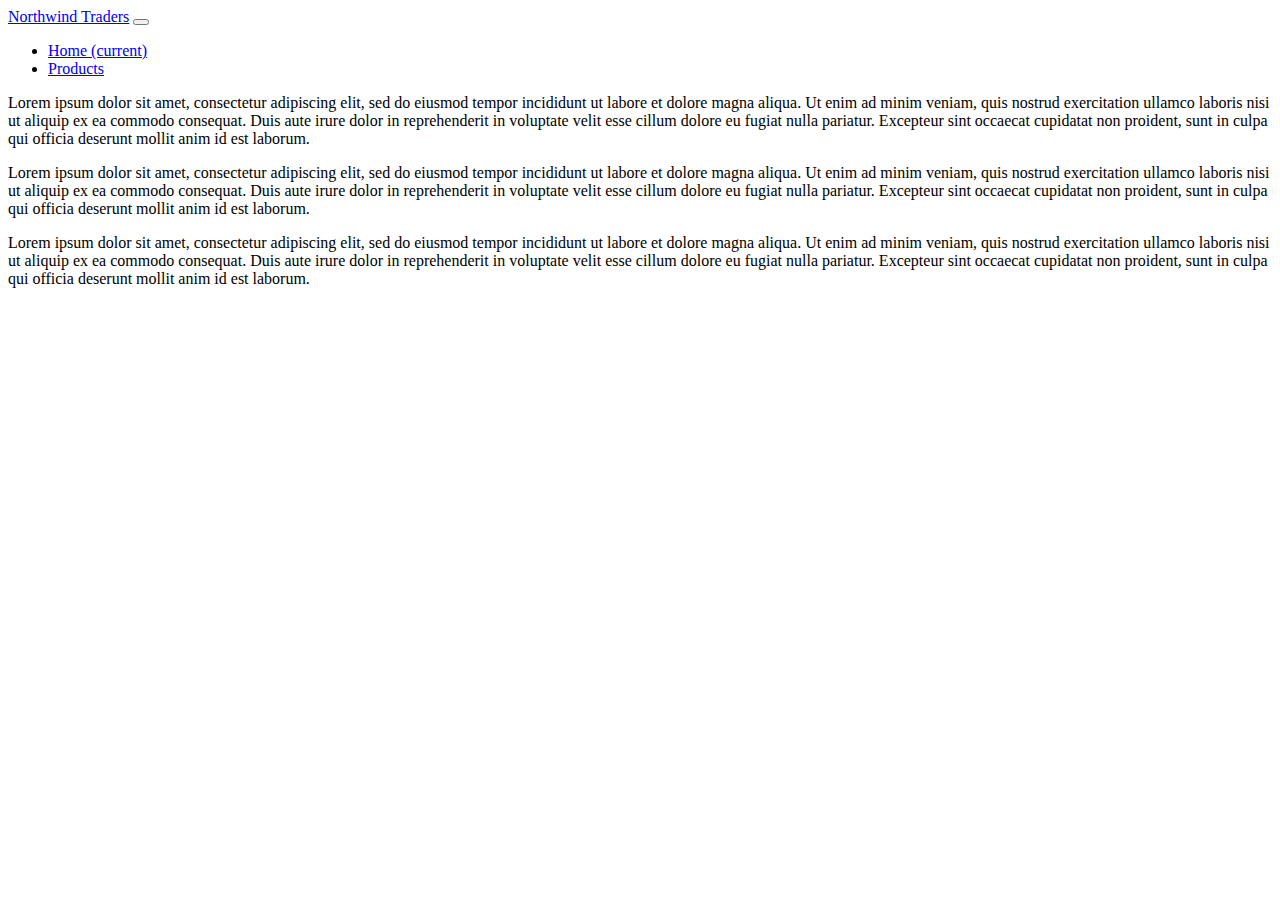
<file: index.html>
<!DOCTYPE html>
<html lang="en">
    <head>
        <meta charset="UTF-8">
        <meta name="viewport" content="width=device-width, initial-scale=1.0">
        <title>Northwind Traders</title>
        
        <link href="https://cdn.jsdelivr.net/npm/bootstrap@5.3.2/dist/css/bootstrap.min.css" rel="stylesheet" 
        integrity="sha384-T3c6CoIi6uLrA9TneNEoa7RxnatzjcDSCmG1MXxSR1GAsXEV/Dwwykc2MPK8M2HN" crossorigin="anonymous">
        <link rel="stylesheet" href="css/style.css">
    </head>
    <body>
        <nav class="navbar navbar-expand-lg bg-dark" data-bs-theme="dark">
            <div class="container-fluid">
            <a class="navbar-brand" href="#">Northwind Traders</a>
            <button class="navbar-toggler" type="button" data-bs-toggle="collapse" data-bs-target="#navbarColor02" aria-controls="navbarColor02" aria-expanded="false" aria-label="Toggle navigation">
                <span class="navbar-toggler-icon"></span>
            </button>
            <div class="collapse navbar-collapse" id="navbarColor02">
                <ul class="navbar-nav me-auto">
                <li class="nav-item">
                    <a class="nav-link active" href="#">Home
                    <span class="visually-hidden">(current)</span>
                    </a>
                </li>
                <li class="nav-item">
                    <a class="nav-link" href="products.html">Products</a>
                </li>
        </nav>

        <main class="container mt-5">
            <p>Lorem ipsum dolor sit amet, consectetur adipiscing elit, sed do eiusmod tempor incididunt ut labore et dolore magna aliqua. 
                Ut enim ad minim veniam, quis nostrud exercitation ullamco laboris nisi ut aliquip ex ea commodo consequat. 
                Duis aute irure dolor in reprehenderit in voluptate velit esse cillum dolore eu fugiat nulla pariatur. 
                Excepteur sint occaecat cupidatat non proident, sunt in culpa qui officia deserunt mollit anim id est laborum.
            </p>
            <p>Lorem ipsum dolor sit amet, consectetur adipiscing elit, sed do eiusmod tempor incididunt ut labore et dolore magna aliqua. 
                Ut enim ad minim veniam, quis nostrud exercitation ullamco laboris nisi ut aliquip ex ea commodo consequat. 
                Duis aute irure dolor in reprehenderit in voluptate velit esse cillum dolore eu fugiat nulla pariatur. 
                Excepteur sint occaecat cupidatat non proident, sunt in culpa qui officia deserunt mollit anim id est laborum.
            </p>
            <p>Lorem ipsum dolor sit amet, consectetur adipiscing elit, sed do eiusmod tempor incididunt ut labore et dolore magna aliqua. 
                Ut enim ad minim veniam, quis nostrud exercitation ullamco laboris nisi ut aliquip ex ea commodo consequat. 
                Duis aute irure dolor in reprehenderit in voluptate velit esse cillum dolore eu fugiat nulla pariatur. 
                Excepteur sint occaecat cupidatat non proident, sunt in culpa qui officia deserunt mollit anim id est laborum.
            </p>
        </main>

        <link href="https://cdn.jsdelivr.net/npm/bootstrap@5.3.2/dist/css/bootstrap.min.css" rel="stylesheet" 
        integrity="sha384-T3c6CoIi6uLrA9TneNEoa7RxnatzjcDSCmG1MXxSR1GAsXEV/Dwwykc2MPK8M2HN" crossorigin="anonymous">
    </body>
</html>
</file>
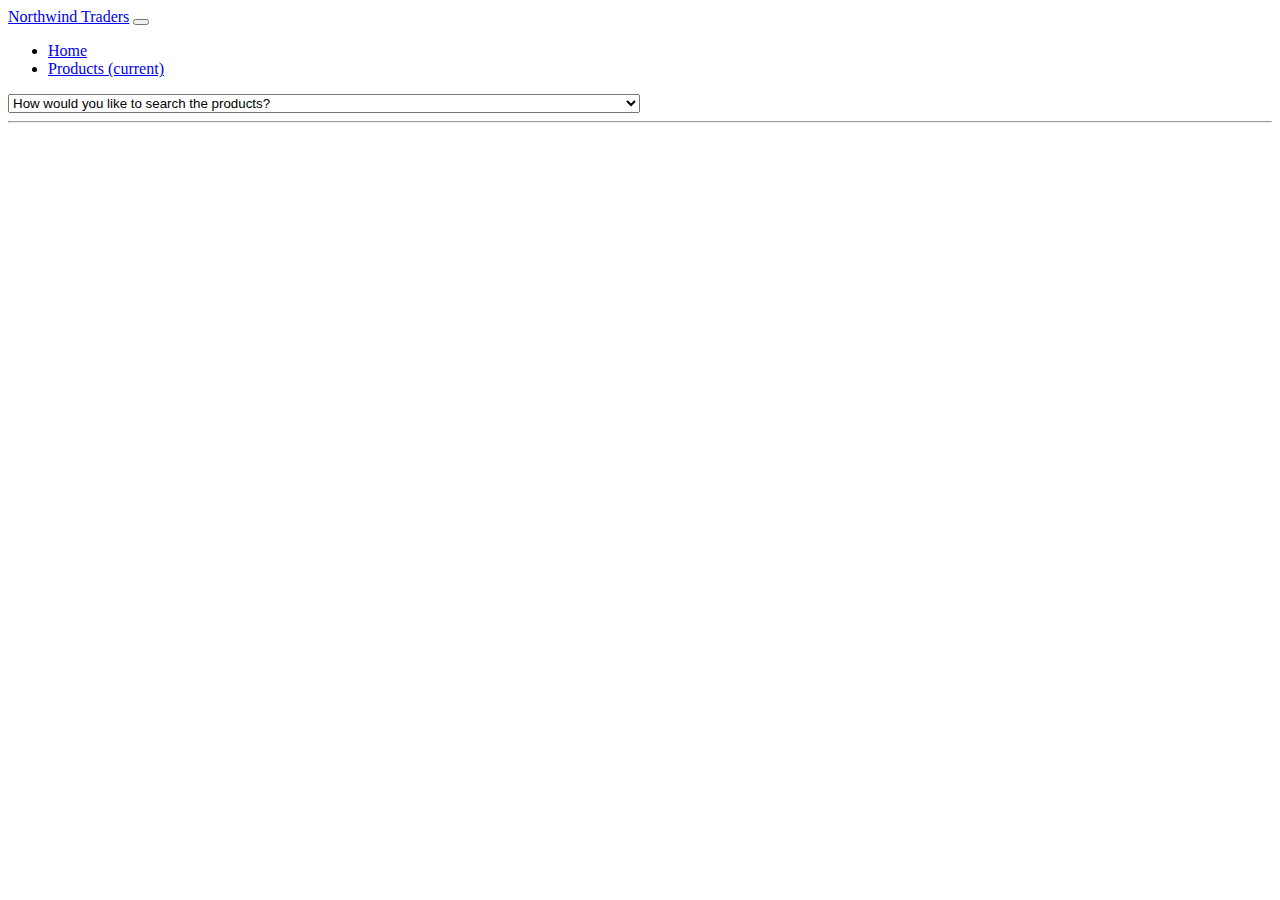
<file: details.html>
<!DOCTYPE html>
<html lang="en">
    <head>
        <meta charset="UTF-8">
        <meta name="viewport" content="width=device-width, initial-scale=1.0">
        <title>Northwind Traders</title>
        
        <link href="https://cdn.jsdelivr.net/npm/bootstrap@5.3.2/dist/css/bootstrap.min.css" rel="stylesheet" 
        integrity="sha384-T3c6CoIi6uLrA9TneNEoa7RxnatzjcDSCmG1MXxSR1GAsXEV/Dwwykc2MPK8M2HN" crossorigin="anonymous">
        <link rel="stylesheet" href="css/style.css">

        <script src="scripts/details.js"></script>
        <script src="scripts/services/all-data-service.js"></script>
        <script src="scripts/services/filter-data-service.js"></script>
    </head>
    <body>
        <nav class="navbar navbar-expand-lg bg-dark" data-bs-theme="dark">
            <div class="container-fluid">
            <a class="navbar-brand" href="#">Northwind Traders</a>
        </nav>

        <main class="container mt-5 text-center">

            <div id="productDetails">
                <template id="productDetailsTemplate">
                    <h2 id="productName">Chai</h2>
                    <hr>
                    <h4 id="productCategory">Beverages</h4>
                    <p class="mt-3">Price: $<span class="fw-medium" id="productPrice">18</span></p>
                    <p>Units in Stock: <span class="fw-medium" id="productQty">39</span></p>
                    <p>Supplier: <span class="fw-medium" id="productSupplier">Exotic Liquids</span></p>
                </template>
            </div>

        </main>

        <link href="https://cdn.jsdelivr.net/npm/bootstrap@5.3.2/dist/css/bootstrap.min.css" rel="stylesheet" 
        integrity="sha384-T3c6CoIi6uLrA9TneNEoa7RxnatzjcDSCmG1MXxSR1GAsXEV/Dwwykc2MPK8M2HN" crossorigin="anonymous">
    </body>
</html>
</file>
<file: css/style.css>
#selectSearchType {
    width: 50%;
    margin: auto;
}

#selectProduct,
#selectCategory {
    width: 75%;
    margin: auto;
}
</file>
